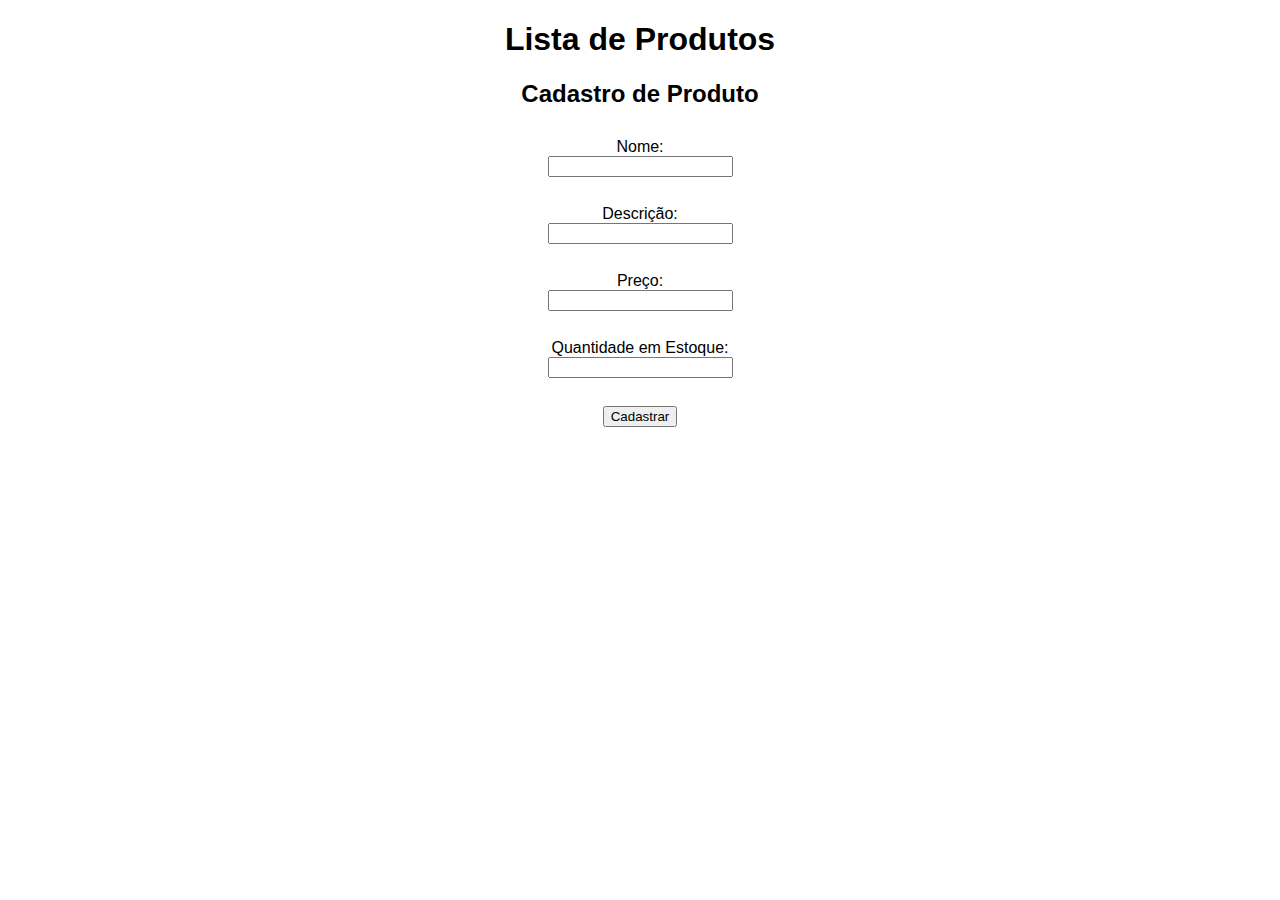
<file: Front/index.html>
<!DOCTYPE html>
<html lang="en">
<head>
    <meta charset="UTF-8">
    <meta name="viewport" content="width=device-width, initial-scale=1.0">
    <title>Supermercado - Estoque</title>
    <link rel="stylesheet" href="style.css">
</head>
<body>
    <h1>Lista de Produtos</h1>
    <ul id="produto-list"></ul>

    <h2>Cadastro de Produto</h2>
    <form id="produto-form">
        <label for="nome">Nome:</label>
        <input type="text" id="nome" required>
        <br>
        <label for="descricao">Descrição:</label>
        <input type="text" id="descricao" required>
        <br>
        <label for="preco">Preço:</label>
        <input type="number" id="preco" required>
        <br>
        <label for="quantidade">Quantidade em Estoque:</label>
        <input type="number" id="quantidade" required>
        <br>
        <button type="button" id="cadastrar">Cadastrar</button>
    </form>

    <script src="script.js"></script>
</body>
</html>
</file>
<file: Front/style.css>
body {
    font-family: Arial, sans-serif;
    margin: 20px;
}

h1, h2 {
    text-align: center;
}

form {
    display: flex;
    flex-direction: column;
    align-items: center;
}

label {
    margin-top: 10px;
}

button {
    margin-top: 10px;
}
</file>
